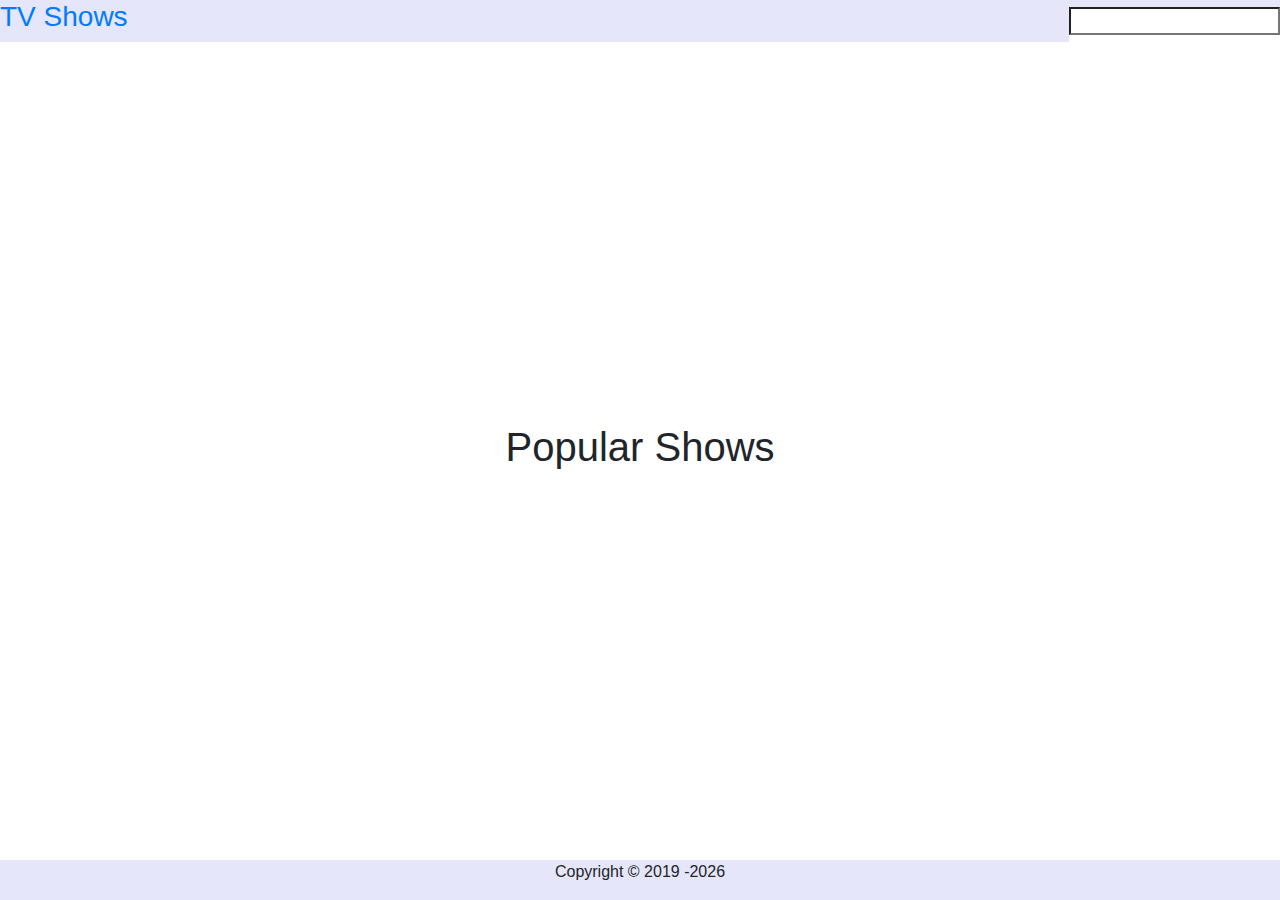
<file: tv-shows/index.html>
<!DOCTYPE html>
<html lang="en">

<head>
    <meta charset="UTF-8">
    <meta name="viewport" content="width=device-width, initial-scale=1.0">
    <meta http-equiv="X-UA-Compatible" content="ie=edge">
    <title>Home Page</title>
    <link rel="stylesheet" href="https://stackpath.bootstrapcdn.com/bootstrap/4.3.1/css/bootstrap.min.css"
        integrity="sha384-ggOyR0iXCbMQv3Xipma34MD+dH/1fQ784/j6cY/iJTQUOhcWr7x9JvoRxT2MZw1T" crossorigin="anonymous">
    <link rel="stylesheet" href="./css/main.css">
</head>

<body>

    <header>
        <h3><a href="./index.html">TV Shows</a></h3>
        <div class="search-shows">
            <input value="" type="search">
            <div class="search-results">
                <ul>
                </ul>
            </div>
        </div>
    </header>

    <main>
        <h1>Popular Shows</h1>
        <div class="grid shows">
        </div>

    </main>
    <footer>Copyright &#169;  2019
        <script>new Date().getFullYear() > 2019 && document.write("-" + new Date().getFullYear());</script>
    </footer>


    <script src="https://ajax.googleapis.com/ajax/libs/jquery/3.4.1/jquery.min.js"></script>
    <script src="https://cdnjs.cloudflare.com/ajax/libs/popper.js/1.14.7/umd/popper.min.js"
        integrity="sha384-UO2eT0CpHqdSJQ6hJty5KVphtPhzWj9WO1clHTMGa3JDZwrnQq4sF86dIHNDz0W1"
        crossorigin="anonymous"></script>
    <script src="https://stackpath.bootstrapcdn.com/bootstrap/4.3.1/js/bootstrap.min.js"
        integrity="sha384-JjSmVgyd0p3pXB1rRibZUAYoIIy6OrQ6VrjIEaFf/nJGzIxFDsf4x0xIM+B07jRM"
        crossorigin="anonymous"></script>

    <script type="module">
        import { init } from './js/app.js'

        $(function () {
            init()
        });
    </script>
</body>

</html>
</file>
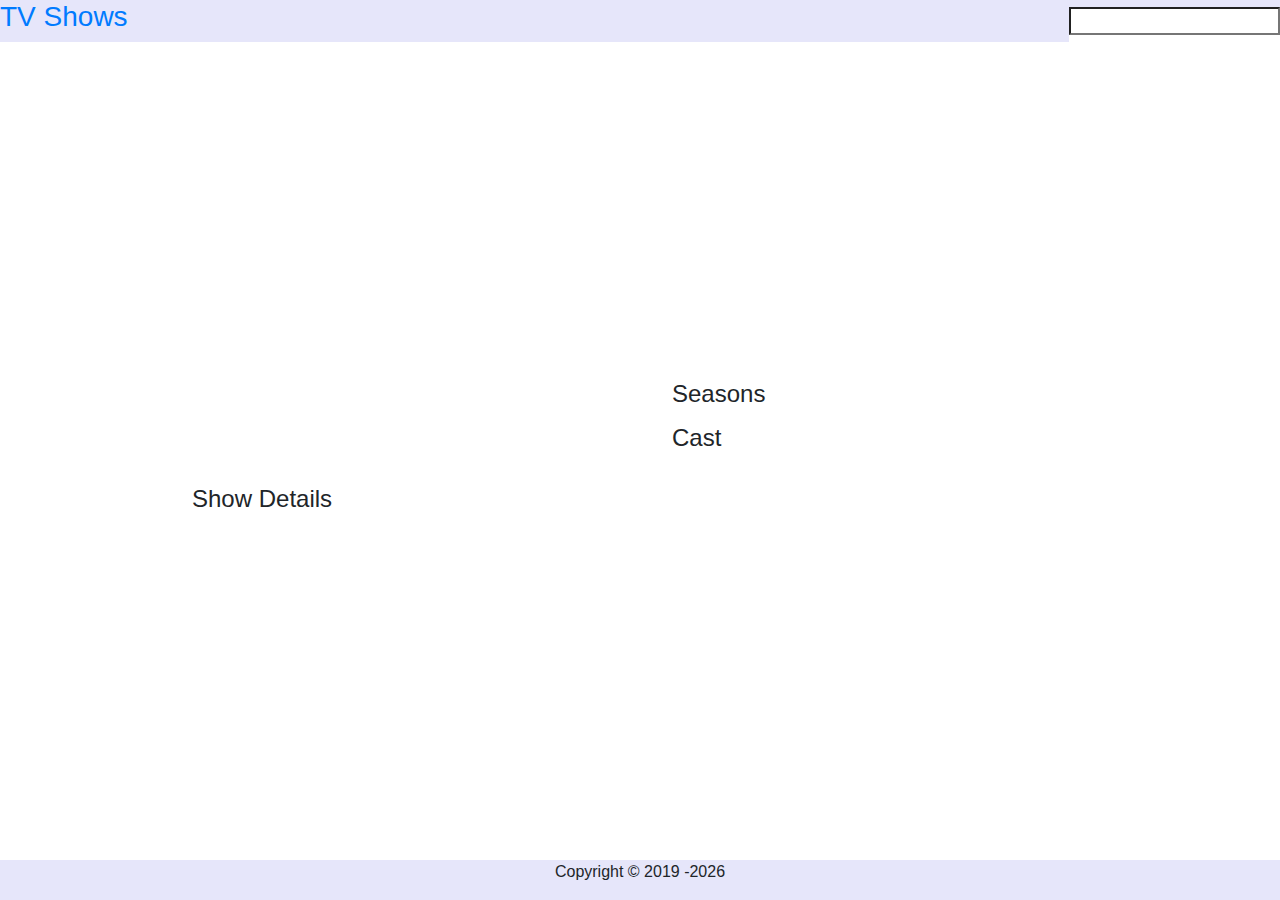
<file: tv-shows/show-page.html>
<!DOCTYPE html>
<html lang="en">

<head>
    <meta charset="UTF-8">
    <meta name="viewport" content="width=device-width, initial-scale=1.0">
    <meta http-equiv="X-UA-Compatible" content="ie=edge">
    <title>Show Page</title>
    <link rel="stylesheet" href="https://stackpath.bootstrapcdn.com/bootstrap/4.3.1/css/bootstrap.min.css"
        integrity="sha384-ggOyR0iXCbMQv3Xipma34MD+dH/1fQ784/j6cY/iJTQUOhcWr7x9JvoRxT2MZw1T" crossorigin="anonymous">
    <link rel="stylesheet" href="./css/main.css">
</head>

<body>
    <header>
        <h3><a href="./index.html">TV Shows</a></h3>
        <div class="search-shows">
            <input value="" type="search">
            <div class="search-results">
                <ul>
                </ul>
            </div>
        </div>
    </header>

    <main class="single-show">

        <div class="show-seasons">
            <h4>Seasons <span class="season-number"></span></h4>
            <ul>
            </ul>
        </div>
        <div class="show-cast">
            <h4>Cast</h4>
            <ul>
            </ul>
        </div>
        <div class="show-details">
            <h4>Show Details</h4>
        </div>
    </main>

    <footer>Copyright &#169;  2019
        <script>new Date().getFullYear() > 2019 && document.write("-" + new Date().getFullYear());</script>
    </footer>


    <script src="https://ajax.googleapis.com/ajax/libs/jquery/3.4.1/jquery.min.js"></script>
    <script src="https://cdnjs.cloudflare.com/ajax/libs/popper.js/1.14.7/umd/popper.min.js"
        integrity="sha384-UO2eT0CpHqdSJQ6hJty5KVphtPhzWj9WO1clHTMGa3JDZwrnQq4sF86dIHNDz0W1"
        crossorigin="anonymous"></script>
    <script src="https://stackpath.bootstrapcdn.com/bootstrap/4.3.1/js/bootstrap.min.js"
        integrity="sha384-JjSmVgyd0p3pXB1rRibZUAYoIIy6OrQ6VrjIEaFf/nJGzIxFDsf4x0xIM+B07jRM"
        crossorigin="anonymous"></script>

    <script type="module">
        import { initSinglePage } from './js/app.js'

        $(function () {
            initSinglePage()
        });
    </script>
</body>

</html>
</file>
<file: tv-shows/css/main.css>
*,
*::after,
*::before {
  margin: 0;
  padding: 0;
  box-sizing: border-box; }

body {
  min-height: 100vh;
  display: flex;
  flex-direction: column;
  justify-content: space-between; }

ul {
  list-style: none; }

header {
  display: flex;
  background-color: lavender;
  justify-content: space-between;
  align-items: center; }
  header .search-results {
    position: absolute;
    background: white;
    min-width: 100%; }

h1 {
  text-align: center; }

main {
  width: 70vw;
  margin: 0 auto; }

.grid {
  display: grid;
  grid-template-columns: repeat(auto-fill, minmax(150px, 300px));
  grid-gap: 20px; }

footer {
  background-color: lavender;
  text-align: center;
  height: 40px; }

.single-show {
  display: grid;
  grid-template-columns: 1fr 1fr;
  grid-template-rows: auto;
  grid-template-areas: "title title" "poster seasons" "poster cast" "details details"; }
  .single-show .show-title {
    grid-area: title;
    margin-bottom: 1.5rem; }
  .single-show .show-image {
    grid-area: poster; }
    .single-show .show-image img {
      max-width: 100%; }
  .single-show .show-seasons {
    grid-area: seasons;
    margin-left: 2rem; }
  .single-show .show-cast {
    grid-area: cast;
    margin-left: 2rem; }
  .single-show .show-details {
    grid-area: details;
    margin-top: 1rem; }

/*# sourceMappingURL=main.css.map */
</file>
